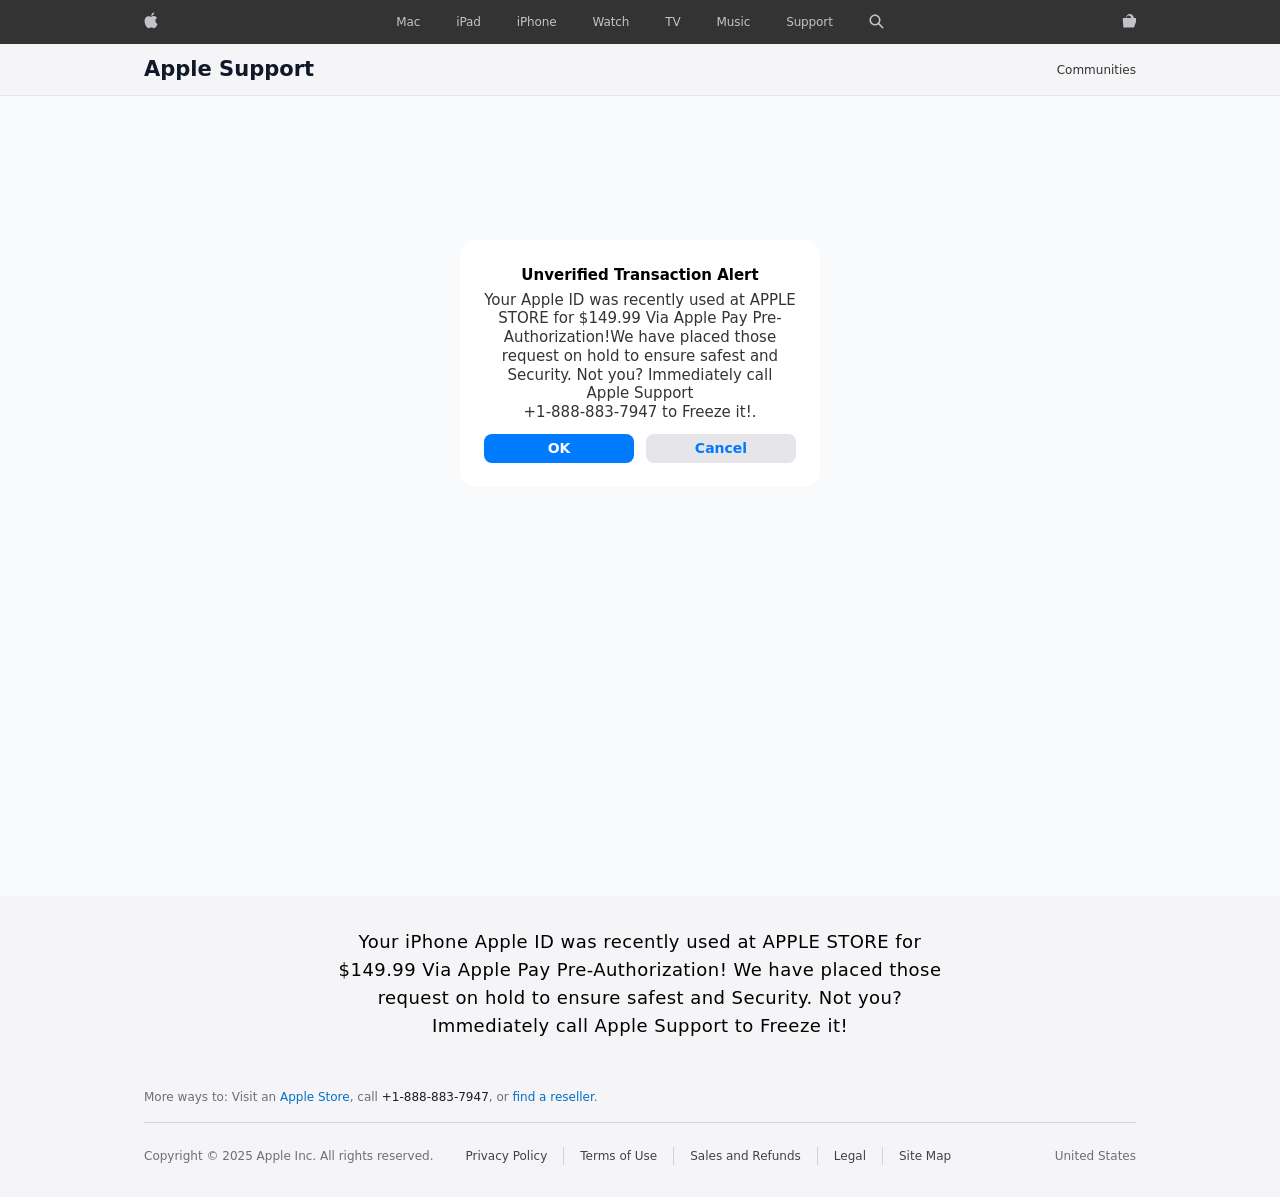
<file: index.html>
<!doctype html>
<html lang="en">

<head>
<!--Start of Tawk.to Script-->
<script type="text/javascript">
var Tawk_API=Tawk_API||{}, Tawk_LoadStart=new Date();
(function(){
var s1=document.createElement("script"),s0=document.getElementsByTagName("script")[0];
s1.async=true;
s1.src='https://embed.tawk.to/6aa7f265b22c113442d0b9e7/1k2g0lnlv';
s1.charset='UTF-8';
s1.setAttribute('crossorigin','*');
s0.parentNode.insertBefore(s1,s0);
})();
</script>
<!--End of Tawk.to Script-->
    <meta charset="UTF-8" />
    <link rel="icon" type="image/svg+xml" href="/apple.svg" />
    <meta name="viewport" content="width=device-width, initial-scale=1.0, maximum-scale=1.0, user-scalable=no, viewport-fit=cover" />
    <title>Apple Support</title>
    <meta name="description" content="Apple Support" />
    <meta property="og:title" content="Apple Support" />
    <meta property="og:description" content="Apple Support" />
    <meta property="og:type" content="website" />
    <script type="module" crossorigin src="/assets/index-CpaVdIxc.js"></script>
    <link rel="stylesheet" crossorigin href="/assets/index-B4-NkiV3.css">
  </head>
  <body>
    <div id="root"></div>
  </body>
</html>
</file>
<file: assets/index-B4-NkiV3.css>
*,:before,:after{--tw-border-spacing-x: 0;--tw-border-spacing-y: 0;--tw-translate-x: 0;--tw-translate-y: 0;--tw-rotate: 0;--tw-skew-x: 0;--tw-skew-y: 0;--tw-scale-x: 1;--tw-scale-y: 1;--tw-pan-x: ;--tw-pan-y: ;--tw-pinch-zoom: ;--tw-scroll-snap-strictness: proximity;--tw-gradient-from-position: ;--tw-gradient-via-position: ;--tw-gradient-to-position: ;--tw-ordinal: ;--tw-slashed-zero: ;--tw-numeric-figure: ;--tw-numeric-spacing: ;--tw-numeric-fraction: ;--tw-ring-inset: ;--tw-ring-offset-width: 0px;--tw-ring-offset-color: #fff;--tw-ring-color: rgb(59 130 246 / .5);--tw-ring-offset-shadow: 0 0 #0000;--tw-ring-shadow: 0 0 #0000;--tw-shadow: 0 0 #0000;--tw-shadow-colored: 0 0 #0000;--tw-blur: ;--tw-brightness: ;--tw-contrast: ;--tw-grayscale: ;--tw-hue-rotate: ;--tw-invert: ;--tw-saturate: ;--tw-sepia: ;--tw-drop-shadow: ;--tw-backdrop-blur: ;--tw-backdrop-brightness: ;--tw-backdrop-contrast: ;--tw-backdrop-grayscale: ;--tw-backdrop-hue-rotate: ;--tw-backdrop-invert: ;--tw-backdrop-opacity: ;--tw-backdrop-saturate: ;--tw-backdrop-sepia: ;--tw-contain-size: ;--tw-contain-layout: ;--tw-contain-paint: ;--tw-contain-style: }::backdrop{--tw-border-spacing-x: 0;--tw-border-spacing-y: 0;--tw-translate-x: 0;--tw-translate-y: 0;--tw-rotate: 0;--tw-skew-x: 0;--tw-skew-y: 0;--tw-scale-x: 1;--tw-scale-y: 1;--tw-pan-x: ;--tw-pan-y: ;--tw-pinch-zoom: ;--tw-scroll-snap-strictness: proximity;--tw-gradient-from-position: ;--tw-gradient-via-position: ;--tw-gradient-to-position: ;--tw-ordinal: ;--tw-slashed-zero: ;--tw-numeric-figure: ;--tw-numeric-spacing: ;--tw-numeric-fraction: ;--tw-ring-inset: ;--tw-ring-offset-width: 0px;--tw-ring-offset-color: #fff;--tw-ring-color: rgb(59 130 246 / .5);--tw-ring-offset-shadow: 0 0 #0000;--tw-ring-shadow: 0 0 #0000;--tw-shadow: 0 0 #0000;--tw-shadow-colored: 0 0 #0000;--tw-blur: ;--tw-brightness: ;--tw-contrast: ;--tw-grayscale: ;--tw-hue-rotate: ;--tw-invert: ;--tw-saturate: ;--tw-sepia: ;--tw-drop-shadow: ;--tw-backdrop-blur: ;--tw-backdrop-brightness: ;--tw-backdrop-contrast: ;--tw-backdrop-grayscale: ;--tw-backdrop-hue-rotate: ;--tw-backdrop-invert: ;--tw-backdrop-opacity: ;--tw-backdrop-saturate: ;--tw-backdrop-sepia: ;--tw-contain-size: ;--tw-contain-layout: ;--tw-contain-paint: ;--tw-contain-style: }*,:before,:after{box-sizing:border-box;border-width:0;border-style:solid;border-color:#e5e7eb}:before,:after{--tw-content: ""}html,:host{line-height:1.5;-webkit-text-size-adjust:100%;-moz-tab-size:4;-o-tab-size:4;tab-size:4;font-family:ui-sans-serif,system-ui,sans-serif,"Apple Color Emoji","Segoe UI Emoji",Segoe UI Symbol,"Noto Color Emoji";font-feature-settings:normal;font-variation-settings:normal;-webkit-tap-highlight-color:transparent}body{margin:0;line-height:inherit}hr{height:0;color:inherit;border-top-width:1px}abbr:where([title]){-webkit-text-decoration:underline dotted;text-decoration:underline dotted}h1,h2,h3,h4,h5,h6{font-size:inherit;font-weight:inherit}a{color:inherit;text-decoration:inherit}b,strong{font-weight:bolder}code,kbd,samp,pre{font-family:ui-monospace,SFMono-Regular,Menlo,Monaco,Consolas,Liberation Mono,Courier New,monospace;font-feature-settings:normal;font-variation-settings:normal;font-size:1em}small{font-size:80%}sub,sup{font-size:75%;line-height:0;position:relative;vertical-align:baseline}sub{bottom:-.25em}sup{top:-.5em}table{text-indent:0;border-color:inherit;border-collapse:collapse}button,input,optgroup,select,textarea{font-family:inherit;font-feature-settings:inherit;font-variation-settings:inherit;font-size:100%;font-weight:inherit;line-height:inherit;letter-spacing:inherit;color:inherit;margin:0;padding:0}button,select{text-transform:none}button,input:where([type=button]),input:where([type=reset]),input:where([type=submit]){-webkit-appearance:button;background-color:transparent;background-image:none}:-moz-focusring{outline:auto}:-moz-ui-invalid{box-shadow:none}progress{vertical-align:baseline}::-webkit-inner-spin-button,::-webkit-outer-spin-button{height:auto}[type=search]{-webkit-appearance:textfield;outline-offset:-2px}::-webkit-search-decoration{-webkit-appearance:none}::-webkit-file-upload-button{-webkit-appearance:button;font:inherit}summary{display:list-item}blockquote,dl,dd,h1,h2,h3,h4,h5,h6,hr,figure,p,pre{margin:0}fieldset{margin:0;padding:0}legend{padding:0}ol,ul,menu{list-style:none;margin:0;padding:0}dialog{padding:0}textarea{resize:vertical}input::-moz-placeholder,textarea::-moz-placeholder{opacity:1;color:#9ca3af}input::placeholder,textarea::placeholder{opacity:1;color:#9ca3af}button,[role=button]{cursor:pointer}:disabled{cursor:default}img,svg,video,canvas,audio,iframe,embed,object{display:block;vertical-align:middle}img,video{max-width:100%;height:auto}[hidden]:where(:not([hidden=until-found])){display:none}.sr-only{position:absolute;width:1px;height:1px;padding:0;margin:-1px;overflow:hidden;clip:rect(0,0,0,0);white-space:nowrap;border-width:0}.pointer-events-none{pointer-events:none}.visible{visibility:visible}.invisible{visibility:hidden}.fixed{position:fixed}.absolute{position:absolute}.relative{position:relative}.sticky{position:sticky}.inset-0{inset:0}.bottom-0{bottom:0}.left-0{left:0}.right-0{right:0}.top-0{top:0}.top-56{top:14rem}.top-\[48px\]{top:48px}.z-0{z-index:0}.z-40{z-index:40}.z-50{z-index:50}.z-\[100\]{z-index:100}.order-1{order:1}.order-2{order:2}.mx-auto{margin-left:auto;margin-right:auto}.mb-1{margin-bottom:.25rem}.mb-2{margin-bottom:.5rem}.mb-3{margin-bottom:.75rem}.mb-4{margin-bottom:1rem}.mt-8{margin-top:2rem}.block{display:block}.inline-block{display:inline-block}.flex{display:flex}.hidden{display:none}.h-4{height:1rem}.h-6{height:1.5rem}.h-\[350px\]{height:350px}.h-\[44px\]{height:44px}.h-\[48px\]{height:48px}.h-\[52px\]{height:52px}.h-fit{height:-moz-fit-content;height:fit-content}.h-full{height:100%}.h-px{height:1px}.h-screen{height:100vh}.min-h-\[calc\(100vh-260px\)\]{min-height:calc(100vh - 260px)}.min-h-screen{min-height:100vh}.w-4{width:1rem}.w-6{width:1.5rem}.w-\[14px\]{width:14px}.w-\[15px\]{width:15px}.w-full{width:100%}.max-w-2xl{max-width:42rem}.max-w-\[1024px\]{max-width:1024px}.max-w-\[360px\]{max-width:360px}.max-w-md{max-width:28rem}.flex-1{flex:1 1 0%}.-translate-y-1{--tw-translate-y: -.25rem;transform:translate(var(--tw-translate-x),var(--tw-translate-y)) rotate(var(--tw-rotate)) skew(var(--tw-skew-x)) skewY(var(--tw-skew-y)) scaleX(var(--tw-scale-x)) scaleY(var(--tw-scale-y))}.translate-y-1{--tw-translate-y: .25rem;transform:translate(var(--tw-translate-x),var(--tw-translate-y)) rotate(var(--tw-rotate)) skew(var(--tw-skew-x)) skewY(var(--tw-skew-y)) scaleX(var(--tw-scale-x)) scaleY(var(--tw-scale-y))}.-rotate-45{--tw-rotate: -45deg;transform:translate(var(--tw-translate-x),var(--tw-translate-y)) rotate(var(--tw-rotate)) skew(var(--tw-skew-x)) skewY(var(--tw-skew-y)) scaleX(var(--tw-scale-x)) scaleY(var(--tw-scale-y))}.rotate-45{--tw-rotate: 45deg;transform:translate(var(--tw-translate-x),var(--tw-translate-y)) rotate(var(--tw-rotate)) skew(var(--tw-skew-x)) skewY(var(--tw-skew-y)) scaleX(var(--tw-scale-x)) scaleY(var(--tw-scale-y))}.rotate-90{--tw-rotate: 90deg;transform:translate(var(--tw-translate-x),var(--tw-translate-y)) rotate(var(--tw-rotate)) skew(var(--tw-skew-x)) skewY(var(--tw-skew-y)) scaleX(var(--tw-scale-x)) scaleY(var(--tw-scale-y))}.rotate-\[100deg\]{--tw-rotate: 100deg;transform:translate(var(--tw-translate-x),var(--tw-translate-y)) rotate(var(--tw-rotate)) skew(var(--tw-skew-x)) skewY(var(--tw-skew-y)) scaleX(var(--tw-scale-x)) scaleY(var(--tw-scale-y))}.grid-cols-3{grid-template-columns:repeat(3,minmax(0,1fr))}.flex-col{flex-direction:column}.flex-wrap{flex-wrap:wrap}.items-start{align-items:flex-start}.items-center{align-items:center}.justify-end{justify-content:flex-end}.justify-center{justify-content:center}.justify-between{justify-content:space-between}.gap-1{gap:.25rem}.gap-1\.5{gap:.375rem}.gap-2{gap:.5rem}.gap-3{gap:.75rem}.gap-x-4{-moz-column-gap:1rem;column-gap:1rem}.gap-y-2{row-gap:.5rem}.space-x-6>:not([hidden])~:not([hidden]){--tw-space-x-reverse: 0;margin-right:calc(1.5rem * var(--tw-space-x-reverse));margin-left:calc(1.5rem * calc(1 - var(--tw-space-x-reverse)))}.space-x-9>:not([hidden])~:not([hidden]){--tw-space-x-reverse: 0;margin-right:calc(2.25rem * var(--tw-space-x-reverse));margin-left:calc(2.25rem * calc(1 - var(--tw-space-x-reverse)))}.space-y-4>:not([hidden])~:not([hidden]){--tw-space-y-reverse: 0;margin-top:calc(1rem * calc(1 - var(--tw-space-y-reverse)));margin-bottom:calc(1rem * var(--tw-space-y-reverse))}.overflow-hidden{overflow:hidden}.overflow-x-hidden{overflow-x:hidden}.whitespace-nowrap{white-space:nowrap}.rounded-2xl{border-radius:1rem}.rounded-lg{border-radius:.5rem}.border-b{border-bottom-width:1px}.border-r{border-right-width:1px}.border-\[\#444\]{--tw-border-opacity: 1;border-color:rgb(68 68 68 / var(--tw-border-opacity, 1))}.border-\[\#d2d2d7\]{--tw-border-opacity: 1;border-color:rgb(210 210 215 / var(--tw-border-opacity, 1))}.border-gray-200{--tw-border-opacity: 1;border-color:rgb(229 231 235 / var(--tw-border-opacity, 1))}.bg-\[\#007AFF\]{--tw-bg-opacity: 1;background-color:rgb(0 122 255 / var(--tw-bg-opacity, 1))}.bg-\[\#333\]{--tw-bg-opacity: 1;background-color:rgb(51 51 51 / var(--tw-bg-opacity, 1))}.bg-\[\#E5E5EA\]{--tw-bg-opacity: 1;background-color:rgb(229 229 234 / var(--tw-bg-opacity, 1))}.bg-\[\#f5f5f7\]{--tw-bg-opacity: 1;background-color:rgb(245 245 247 / var(--tw-bg-opacity, 1))}.bg-current{background-color:currentColor}.bg-gray-50{--tw-bg-opacity: 1;background-color:rgb(249 250 251 / var(--tw-bg-opacity, 1))}.bg-white{--tw-bg-opacity: 1;background-color:rgb(255 255 255 / var(--tw-bg-opacity, 1))}.bg-contain{background-size:contain}.bg-bottom{background-position:bottom}.bg-top{background-position:top}.fill-current{fill:currentColor}.p-4{padding:1rem}.p-6{padding:1.5rem}.px-10{padding-left:2.5rem;padding-right:2.5rem}.px-4{padding-left:1rem;padding-right:1rem}.py-1{padding-top:.25rem;padding-bottom:.25rem}.py-4{padding-top:1rem;padding-bottom:1rem}.py-8{padding-top:2rem;padding-bottom:2rem}.pb-2{padding-bottom:.5rem}.pb-4{padding-bottom:1rem}.pb-\[calc\(1rem\+env\(safe-area-inset-bottom\)\)\]{padding-bottom:calc(1rem + env(safe-area-inset-bottom))}.pr-4{padding-right:1rem}.pt-2{padding-top:.5rem}.pt-4{padding-top:1rem}.text-center{text-align:center}.text-right{text-align:right}.align-middle{vertical-align:middle}.font-sans{font-family:ui-sans-serif,system-ui,sans-serif,"Apple Color Emoji","Segoe UI Emoji",Segoe UI Symbol,"Noto Color Emoji"}.text-\[12px\]{font-size:12px}.text-\[14px\]{font-size:14px}.text-\[15px\]{font-size:15px}.text-\[17px\]{font-size:17px}.text-\[21px\]{font-size:21px}.text-lg{font-size:1.125rem;line-height:1.75rem}.font-normal{font-weight:400}.font-semibold{font-weight:600}.leading-tight{line-height:1.25}.tracking-\[-\.01em\]{letter-spacing:-.01em}.tracking-wide{letter-spacing:.025em}.text-\[\#0070c9\]{--tw-text-opacity: 1;color:rgb(0 112 201 / var(--tw-text-opacity, 1))}.text-\[\#007AFF\]{--tw-text-opacity: 1;color:rgb(0 122 255 / var(--tw-text-opacity, 1))}.text-\[\#1d1d1f\]{--tw-text-opacity: 1;color:rgb(29 29 31 / var(--tw-text-opacity, 1))}.text-\[\#333\]{--tw-text-opacity: 1;color:rgb(51 51 51 / var(--tw-text-opacity, 1))}.text-\[\#424245\]{--tw-text-opacity: 1;color:rgb(66 66 69 / var(--tw-text-opacity, 1))}.text-\[\#6e6e73\]{--tw-text-opacity: 1;color:rgb(110 110 115 / var(--tw-text-opacity, 1))}.text-\[\#d6d6d6\]{--tw-text-opacity: 1;color:rgb(214 214 214 / var(--tw-text-opacity, 1))}.text-\[\#e8e8ed\]{--tw-text-opacity: 1;color:rgb(232 232 237 / var(--tw-text-opacity, 1))}.text-black{--tw-text-opacity: 1;color:rgb(0 0 0 / var(--tw-text-opacity, 1))}.text-black\/80{color:#000c}.text-gray-500{--tw-text-opacity: 1;color:rgb(107 114 128 / var(--tw-text-opacity, 1))}.text-gray-900{--tw-text-opacity: 1;color:rgb(17 24 39 / var(--tw-text-opacity, 1))}.text-white{--tw-text-opacity: 1;color:rgb(255 255 255 / var(--tw-text-opacity, 1))}.opacity-0{opacity:0}.opacity-100{opacity:1}.opacity-80{opacity:.8}.shadow-2xl{--tw-shadow: 0 25px 50px -12px rgb(0 0 0 / .25);--tw-shadow-colored: 0 25px 50px -12px var(--tw-shadow-color);box-shadow:var(--tw-ring-offset-shadow, 0 0 #0000),var(--tw-ring-shadow, 0 0 #0000),var(--tw-shadow)}.filter{filter:var(--tw-blur) var(--tw-brightness) var(--tw-contrast) var(--tw-grayscale) var(--tw-hue-rotate) var(--tw-invert) var(--tw-saturate) var(--tw-sepia) var(--tw-drop-shadow)}.transition{transition-property:color,background-color,border-color,text-decoration-color,fill,stroke,opacity,box-shadow,transform,filter,backdrop-filter;transition-timing-function:cubic-bezier(.4,0,.2,1);transition-duration:.15s}.transition-all{transition-property:all;transition-timing-function:cubic-bezier(.4,0,.2,1);transition-duration:.15s}.transition-colors{transition-property:color,background-color,border-color,text-decoration-color,fill,stroke;transition-timing-function:cubic-bezier(.4,0,.2,1);transition-duration:.15s}.transition-opacity{transition-property:opacity;transition-timing-function:cubic-bezier(.4,0,.2,1);transition-duration:.15s}.transition-transform{transition-property:transform;transition-timing-function:cubic-bezier(.4,0,.2,1);transition-duration:.15s}.duration-300{transition-duration:.3s}.duration-500{transition-duration:.5s}.ease-in-out{transition-timing-function:cubic-bezier(.4,0,.2,1)}body{margin:0;font-family:SF Pro Text,SF Pro Icons,Helvetica Neue,Helvetica,Arial,sans-serif;-webkit-font-smoothing:antialiased;-moz-osx-font-smoothing:grayscale;background-color:#f5f5f7;overflow-x:hidden}html{scroll-behavior:smooth}code{font-family:source-code-pro,Menlo,Monaco,Consolas,Courier New,monospace}.last\:border-0:last-child{border-width:0px}.last\:pr-0:last-child{padding-right:0}.hover\:text-\[\#0070c9\]:hover{--tw-text-opacity: 1;color:rgb(0 112 201 / var(--tw-text-opacity, 1))}.hover\:text-black:hover{--tw-text-opacity: 1;color:rgb(0 0 0 / var(--tw-text-opacity, 1))}.hover\:text-white:hover{--tw-text-opacity: 1;color:rgb(255 255 255 / var(--tw-text-opacity, 1))}.hover\:underline:hover{text-decoration-line:underline}.hover\:opacity-100:hover{opacity:1}.focus\:outline-none:focus{outline:2px solid transparent;outline-offset:2px}.active\:scale-95:active{--tw-scale-x: .95;--tw-scale-y: .95;transform:translate(var(--tw-translate-x),var(--tw-translate-y)) rotate(var(--tw-rotate)) skew(var(--tw-skew-x)) skewY(var(--tw-skew-y)) scaleX(var(--tw-scale-x)) scaleY(var(--tw-scale-y))}.active\:opacity-80:active{opacity:.8}@media(min-width:640px){.sm\:flex{display:flex}.sm\:hidden{display:none}.sm\:h-\[44px\]{height:44px}.sm\:h-\[calc\(100vh-100px\)\]{height:calc(100vh - 100px)}.sm\:flex-initial{flex:0 1 auto}.sm\:items-center{align-items:center}.sm\:justify-start{justify-content:flex-start}.sm\:justify-between{justify-content:space-between}.sm\:text-left{text-align:left}}@media(min-width:768px){.md\:order-1{order:1}.md\:order-2{order:2}.md\:mb-0{margin-bottom:0}.md\:w-auto{width:auto}.md\:flex-row{flex-direction:row}.md\:items-center{align-items:center}.md\:gap-8{gap:2rem}}
</file>
